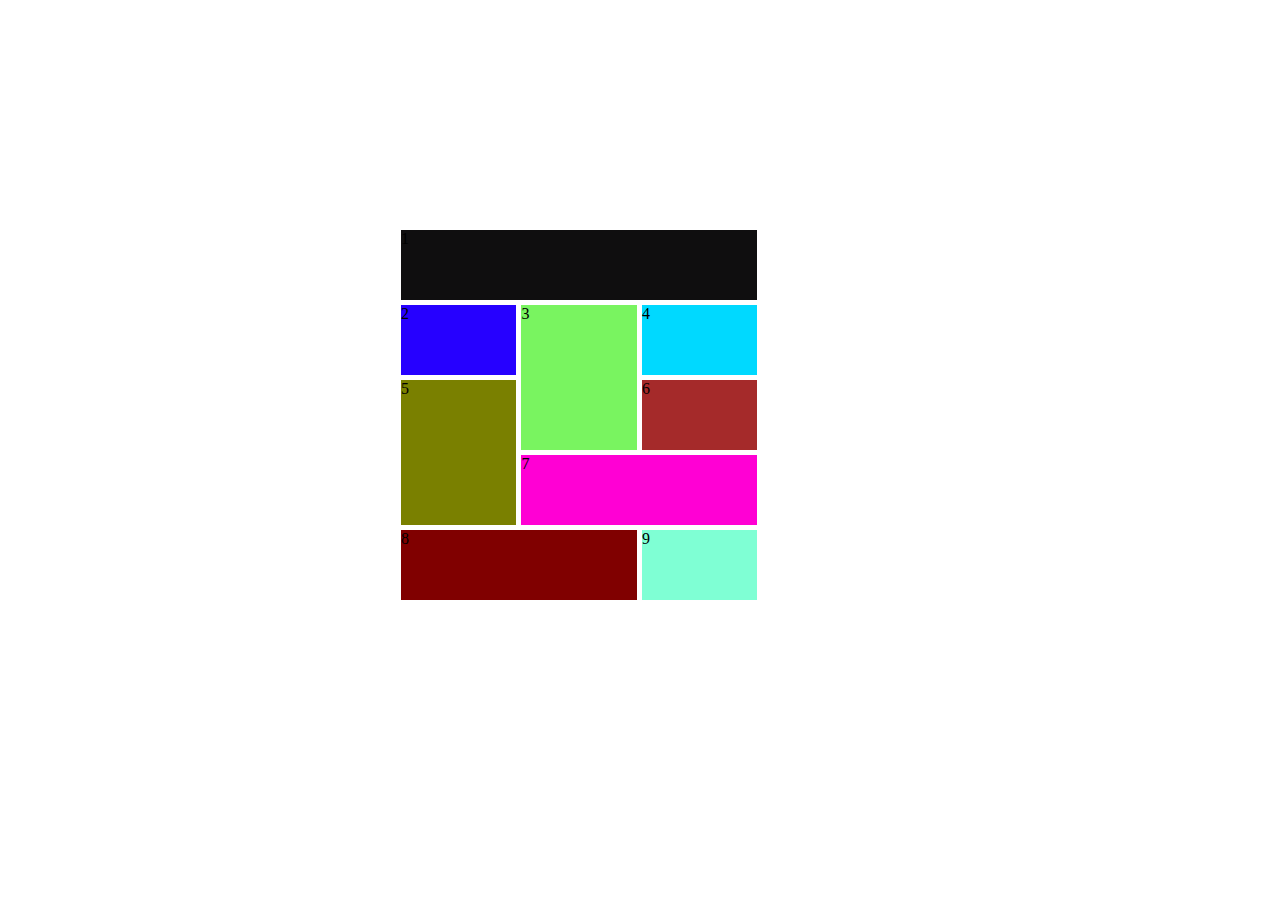
<file: 7th assignment/grid/index.html>
<!DOCTYPE html>
<html lang="en">
<head>
    <meta charset="UTF-8">
    <meta name="viewport" content="width=device-width, initial-scale=1.0">
    <link rel="stylesheet" href="style.css">
    <title>Grid </title>
</head>
<body>
    <div class="container">
        <div class="items1">1</div>
        <div class="items2">2</div>
        <div class="items3">3</div>
        <div class="items4">4</div>
        <div class="items5">5</div>
        <div class="items6">6</div>
        <div class="items7">7</div>
        <div class="items8">8</div>
        <div class="items9">9</div>
    </div>
</body>
</html>
</file>
<file: 7th assignment/grid/style.css>
*{
    margin:0;
    padding:0;
    box-sizing:border-box;
 }
 
 html,body{
    height:90%;
    width:90%;
    display: flex;
    justify-content: center;
    align-items: center;
 }
 
 .container{
  height: 350px;
  width: 350px;
  margin: auto;
  display: grid;
  grid-template-columns: 33% 33% 33%;
  grid-template-rows: 20% 20% 20% 20% 20%; 
  gap: 5px;
 }
 
 .items1{
 grid-column-start: 1;
 grid-column-end: 4;
 background-color: rgb(15, 14, 15);
 }
 .items2{
   background-color: rgb(38, 0, 255);
 }
 .items3{
  grid-row: span 2;
  background-color: rgb(121, 244, 96);
 }
 .items4{
   background-color: rgb(0, 217, 255);
 }
 .items5{
   grid-row: span 2;
   background-color: rgb(122, 128, 0);
 }
 .items6{
   background-color: brown;
 }
 .items7{
   grid-column: span 2;
   background-color: rgb(255, 0, 212);
 }
 .items8{
   grid-column: span 2;
   background-color: rgb(128, 0, 0);
 }
 .items9{
   background-color: aquamarine;
 }
</file>
